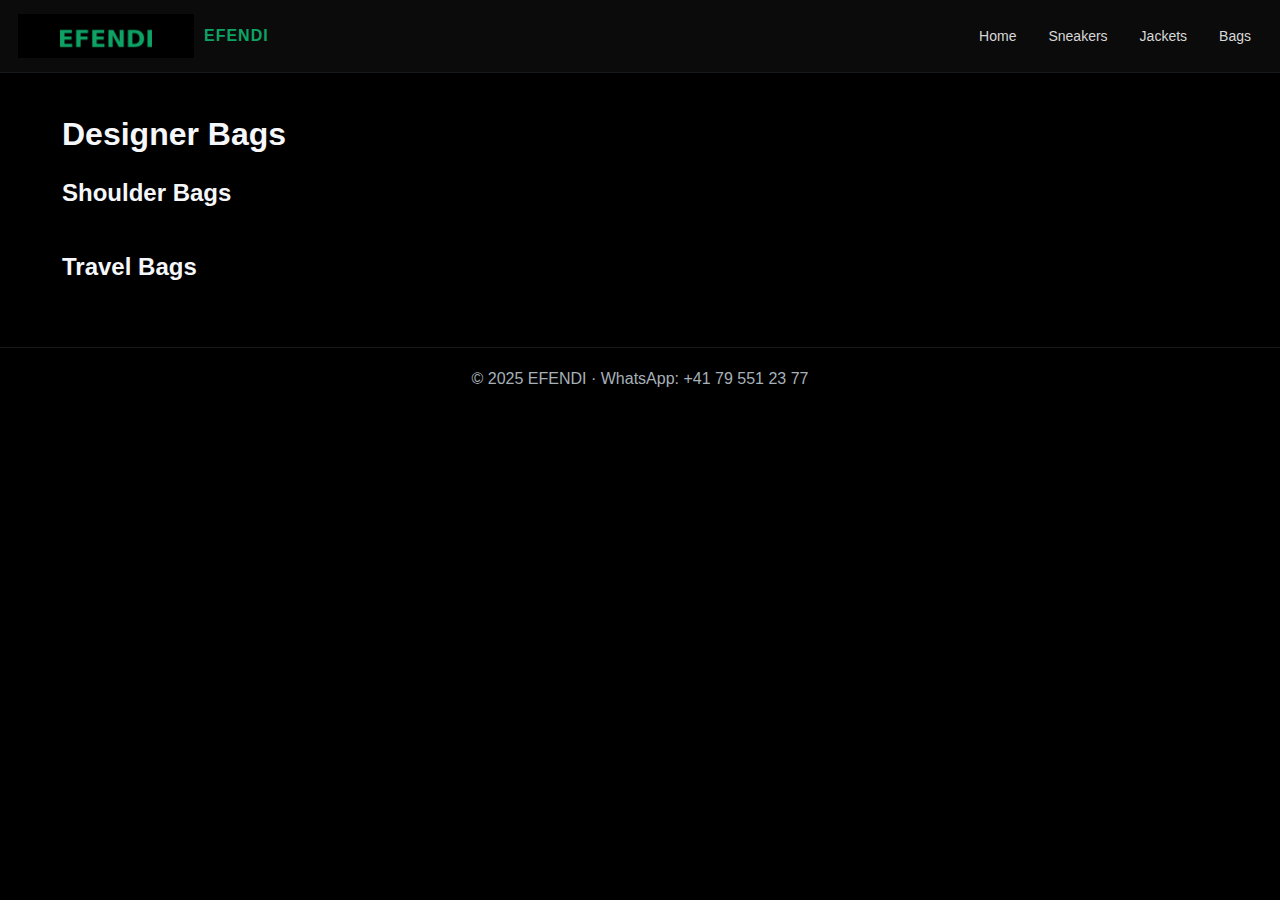
<file: bags.html>
<!DOCTYPE html>
<html lang="en"><head>
  <meta charset="utf-8"><meta name="viewport" content="width=device-width,initial-scale=1">
  <title>Designer Bags – EFENDI</title>
  <link rel="stylesheet" href="style.css">
</head>
<body>

  <header>
    <a class="brand" href="index.html"><img src="logo.png" alt="EFENDI Logo"><span>EFENDI</span></a>
    <nav class="nav">
      <a href="index.html">Home</a>
      <a href="sneakers.html">Sneakers</a>
      <a href="jackets.html">Jackets</a>
      <a href="bags.html">Bags</a>
    </nav>
  </header>

<main class="container">
  <h1>Designer Bags</h1>
  <div class="section">
    <h2>Shoulder Bags</h2>
    <div class="grid"></div>
  </div>
  <div class="section">
    <h2>Travel Bags</h2>
    <div class="grid"></div>
  </div>
</main>
<footer>© 2025 EFENDI · WhatsApp: +41 79 551 23 77</footer>
</body>
</html>
</file>
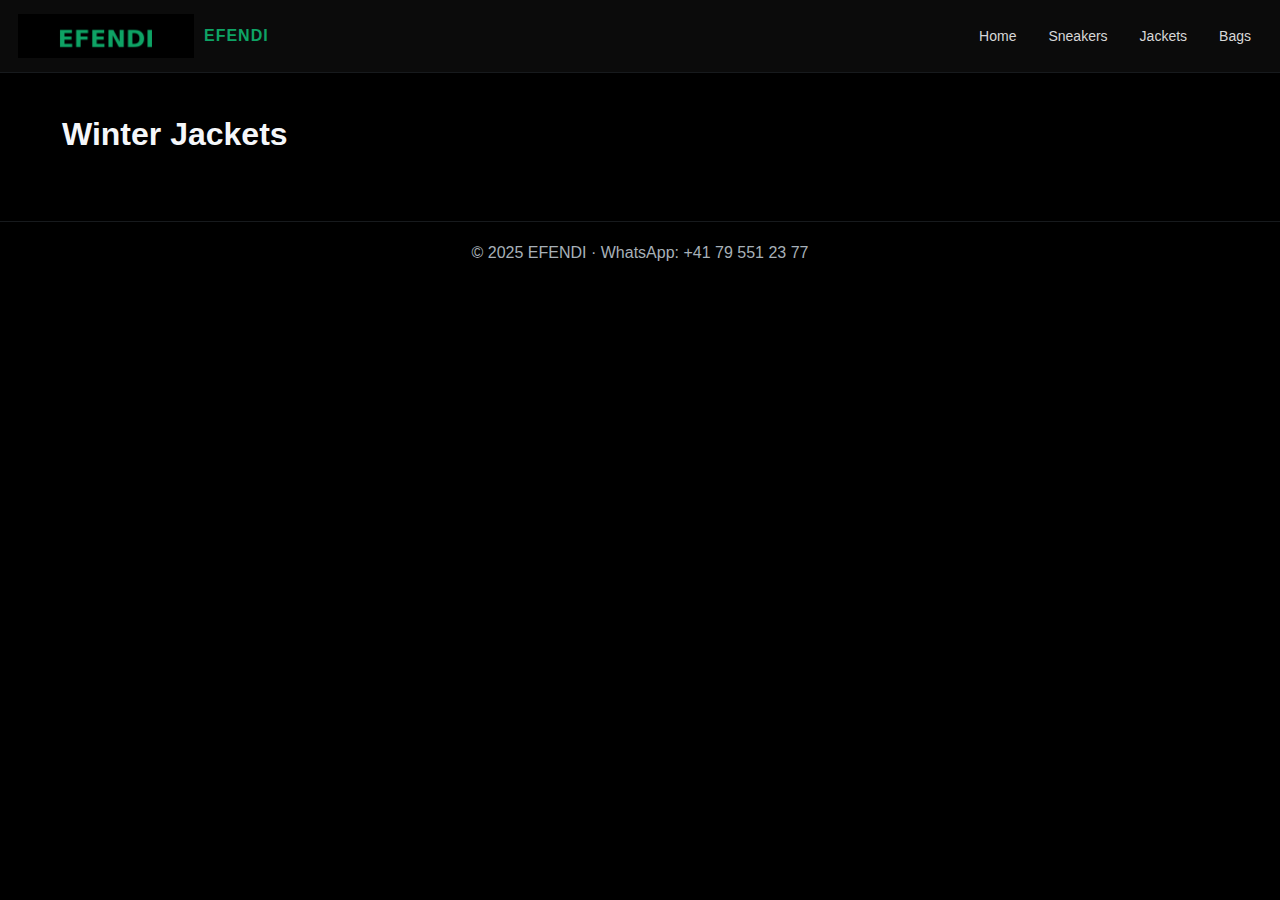
<file: jackets.html>
<!DOCTYPE html>
<html lang="en"><head>
  <meta charset="utf-8"><meta name="viewport" content="width=device-width,initial-scale=1">
  <title>Winter Jackets – EFENDI</title>
  <link rel="stylesheet" href="style.css">
</head>
<body>

  <header>
    <a class="brand" href="index.html"><img src="logo.png" alt="EFENDI Logo"><span>EFENDI</span></a>
    <nav class="nav">
      <a href="index.html">Home</a>
      <a href="sneakers.html">Sneakers</a>
      <a href="jackets.html">Jackets</a>
      <a href="bags.html">Bags</a>
    </nav>
  </header>

<main class="container">
  <h1>Winter Jackets</h1>
  <div class="grid">
    
  </div>
</main>
<footer>© 2025 EFENDI · WhatsApp: +41 79 551 23 77</footer>
</body>
</html>
</file>
<file: style.css>
:root{
  --bg:#000; --text:#f5f7fa; --muted:#a7b0b8; --card:#0f1113; --accent:#0ea365; --border:#171a1d;
}
*{box-sizing:border-box}
html,body{margin:0;padding:0;background:var(--bg);color:var(--text);font-family:Arial,Helvetica,sans-serif}
header{display:flex;align-items:center;justify-content:space-between;gap:12px;padding:14px 18px;background:#0b0b0b;border-bottom:1px solid var(--border);position:sticky;top:0;z-index:10}
.brand{display:flex;align-items:center;gap:10px;text-decoration:none;color:var(--text)}
.brand img{height:44px}
.brand span{color:var(--accent);font-weight:700;letter-spacing:1px}
.nav{display:flex;gap:10px;flex-wrap:wrap}
.nav a{color:#d8d8d8;text-decoration:none;font-size:14px;padding:6px 10px;border-radius:6px;border:1px solid transparent}
.nav a:hover{border-color:var(--accent);color:#fff}
.container{max-width:1200px;margin:0 auto;padding:22px}
.grid{display:grid;grid-template-columns:repeat(auto-fit,minmax(260px,1fr));gap:16px}
.card{background:var(--card);border:1px solid var(--border);border-radius:12px;overflow:hidden}
.card img{width:100%;height:180px;object-fit:cover;display:block}
.card .info{padding:12px}
.card .title{margin:0 0 8px 0;font-weight:700}
.card .cta{display:inline-block;background:var(--accent);color:#03150d;text-decoration:none;padding:8px 10px;border-radius:8px;font-size:13px}
.card .cta:hover{filter:brightness(1.06)}
.section{margin-top:26px}
.product-list{display:flex;flex-direction:column;gap:18px}
.product{background:var(--card);border:1px solid var(--border);border-radius:12px;padding:12px;display:flex;gap:14px;align-items:flex-start}
.product img{width:320px;max-width:40vw;height:auto;border-radius:10px;object-fit:cover}
.meta h3{margin:0 0 6px 0}
.meta p{margin:2px 0;color:var(--muted)}
footer{padding:22px;text-align:center;color:var(--muted);border-top:1px solid var(--border);margin-top:24px}
.note{color:var(--muted);font-size:13px}
</file>
